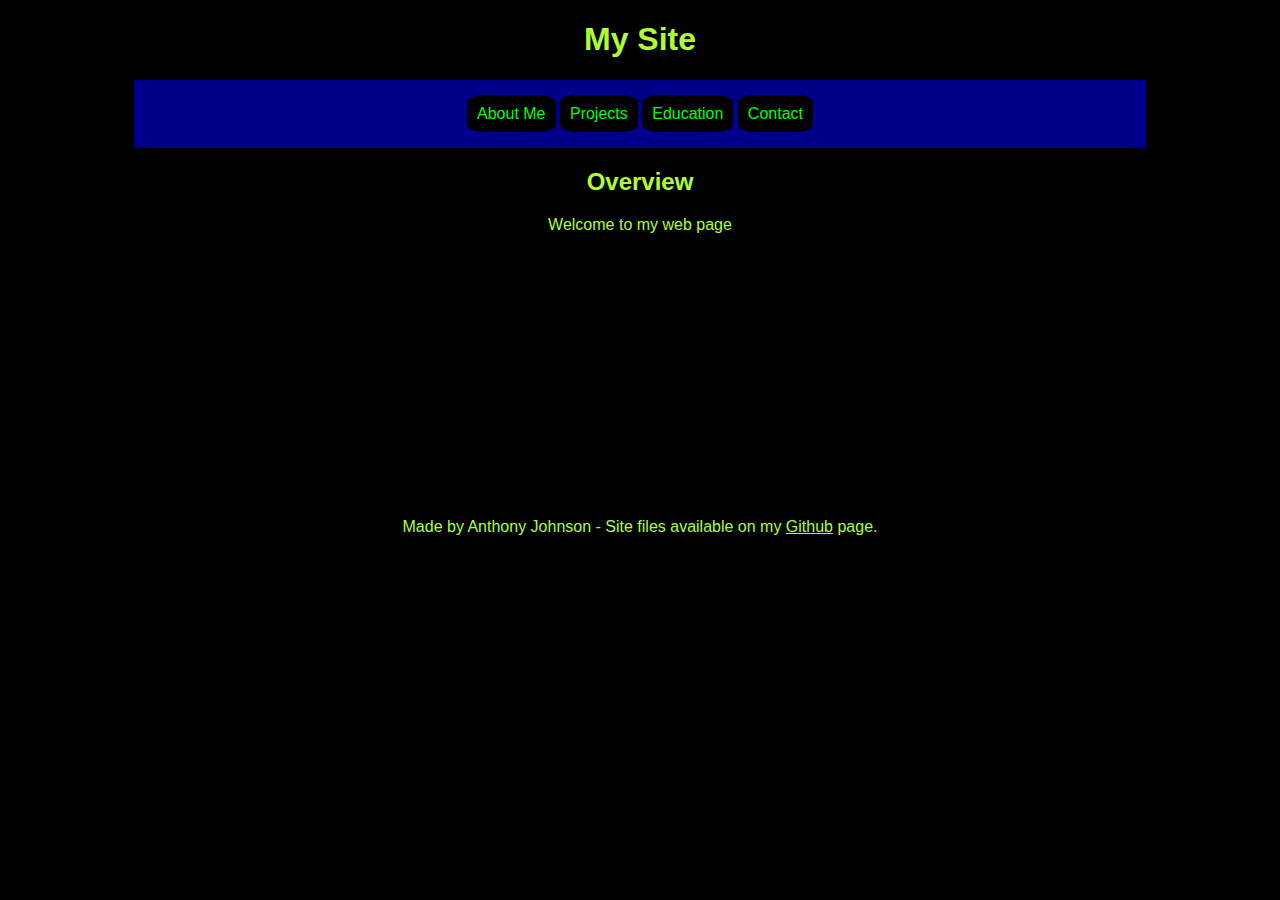
<file: index.html>
<!DOCTYPE html>
<html lang="en">
<head>
    <meta charset="UTF-8">
    <meta name="viewport" content="width=device-width, initial-scale=1.0">
    <title>ajohnson97</title>
</head>
<link rel="stylesheet" href="styles.css">
<body>
    <header>
        <h1>My Site</h1>
    </header>
    <nav>
        <a href="about.html" class="nav_links">About Me</a>
        <a href="projects.html" class="nav_links">Projects</a>
        <a href="education.html" class="nav_links">Education</a>
        <a href="contact.html" class="nav_links">Contact</a>
    </nav>
    <section>
        <h2>Overview</h2>
        <p>Welcome to my web page</p>
        <br>
        <br>
        <br>
        <br>
        <br>
        <br>
        <br>
        <br>
        <br>
        <br>
        <br>
        <br>
        <br>
        <br>
    </section>
    <footer>
        <p>
            Made by Anthony Johnson - Site files available on my <a href="https://github.com/ajohnson-97/website_portfolio" class="inline_links">Github</a> page.
        </p>
    </footer>
</body>
</html>
</file>
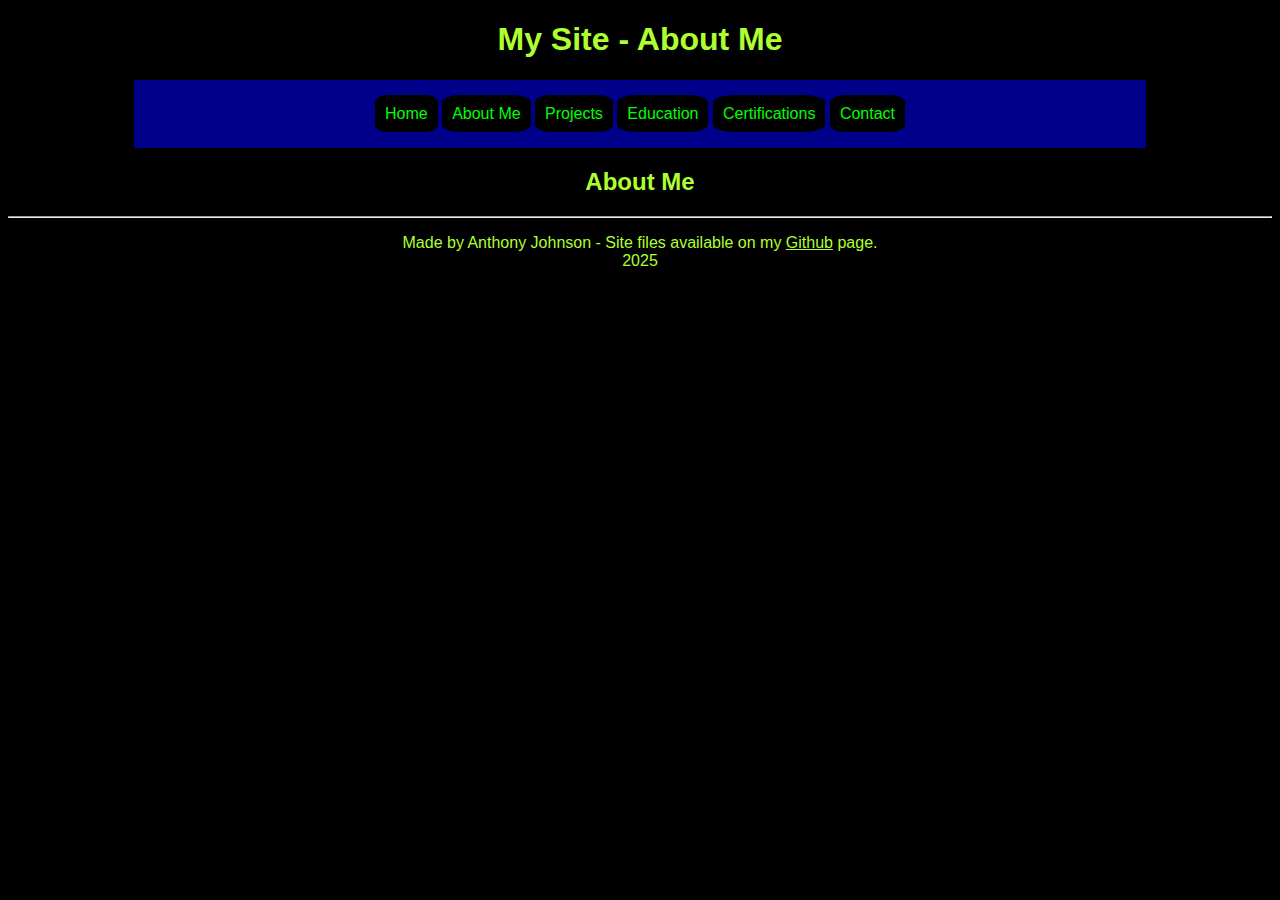
<file: about.html>
<!DOCTYPE html>
<html lang="en">
<head>
    <meta charset="UTF-8">
    <meta name="viewport" content="width=device-width, initial-scale=1.0">
    <title>ajohnson97</title>
</head>
<link rel="stylesheet" href="styles.css">
<body>
    <header>
        <h1>My Site - About Me</h1>
    </header>
    <nav>
        <a href="index.html" class="nav_links">Home</a>
        <a href="about.html" class="nav_links">About Me</a>
        <a href="projects.html" class="nav_links">Projects</a>
        <a href="education.html" class="nav_links">Education</a>
        <a href="certifications.html" class="nav_links">Certifications</a>
        <a href="contact.html" class="nav_links">Contact</a>
    </nav>
    <section>
        <h2>About Me</h2>
        <p>
            
        </p>
    </section>
    <hr>
    <footer>
        <p>
            Made by Anthony Johnson - Site files available on my <a href="https://github.com/ajohnson-97/website_portfolio" class="inline_links" target="_blank">Github</a> page.
            <br>
            <span id="fine_print">2025</span>
        </p>
    </footer>
</body>
</html>
</file>
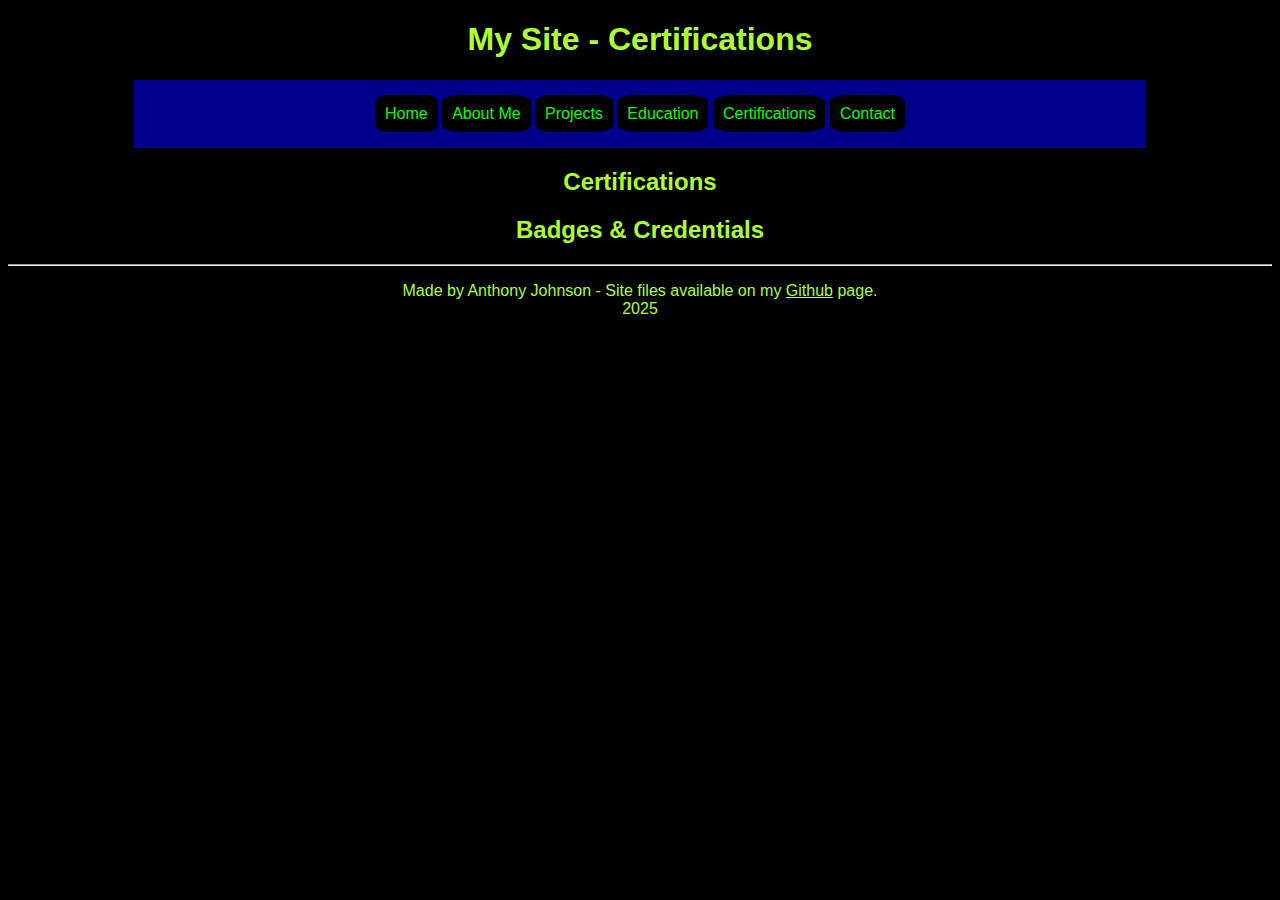
<file: certifications.html>
<!DOCTYPE html>
<html lang="en">
<head>
    <meta charset="UTF-8">
    <meta name="viewport" content="width=device-width, initial-scale=1.0">
    <title>ajohnson97</title>
</head>
<link rel="stylesheet" href="styles.css">
<body>
    <header>
        <h1>My Site - Certifications</h1>
    </header>
    <nav>
        <a href="index.html" class="nav_links">Home</a>
        <a href="about.html" class="nav_links">About Me</a>
        <a href="projects.html" class="nav_links">Projects</a>
        <a href="education.html" class="nav_links">Education</a>
        <a href="certifications.html" class="nav_links">Certifications</a>
        <a href="contact.html" class="nav_links">Contact</a>
    </nav>
    <section>
        <h2>Certifications</h2>
        <p>
            
        </p>
    </section>
    <section>
        <h2>Badges & Credentials</h2>
        <p>
            
        </p>
    </section>
    <hr>
    <footer>
        <p>
            Made by Anthony Johnson - Site files available on my <a href="https://github.com/ajohnson-97/website_portfolio" class="inline_links" target="_blank">Github</a> page.
            <br>
            <span id="fine_print">2025</span>
        </p>
    </footer>
</body>
</html>
</file>
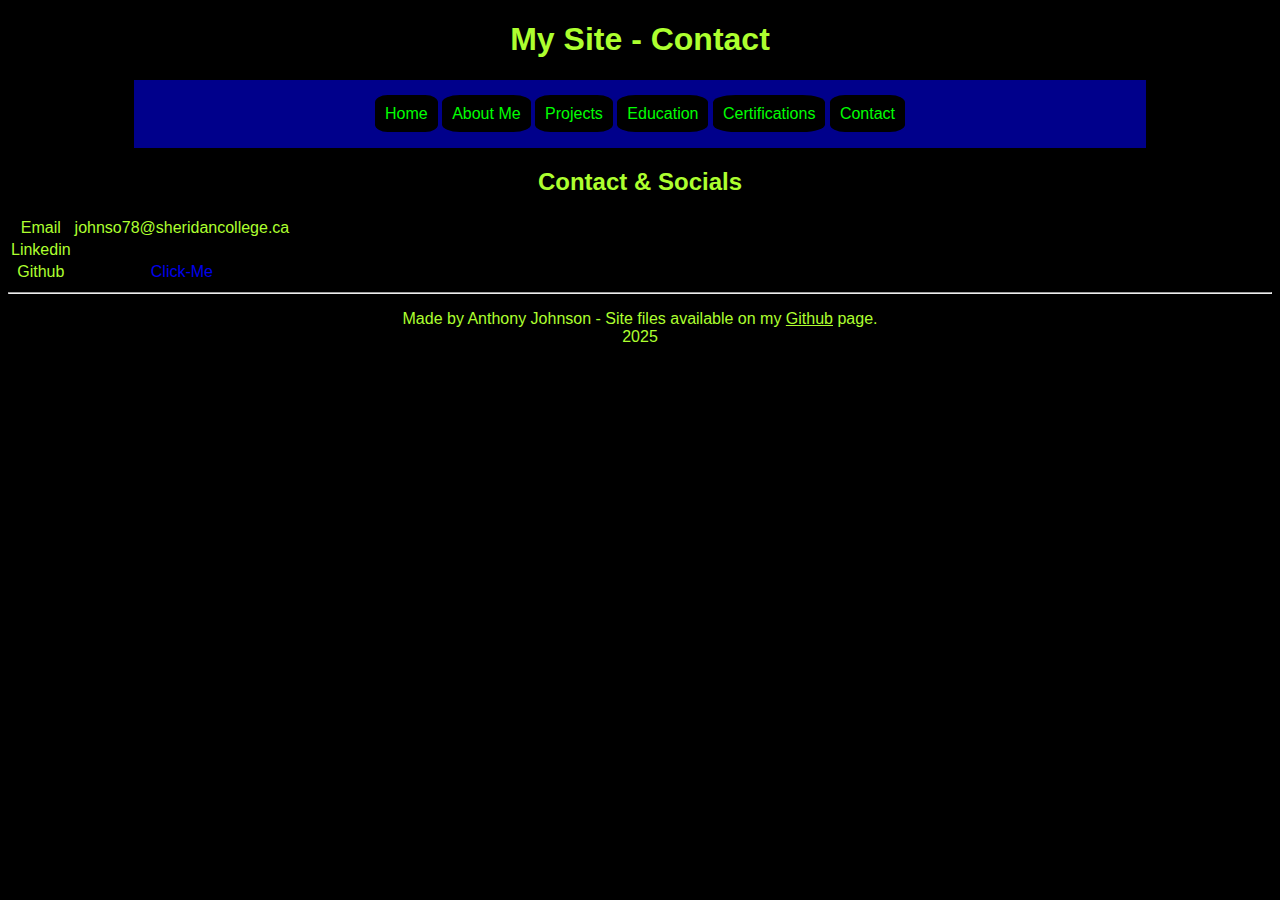
<file: contact.html>
<!DOCTYPE html>
<html lang="en">
<head>
    <meta charset="UTF-8">
    <meta name="viewport" content="width=device-width, initial-scale=1.0">
    <title>ajohnson97</title>
</head>
<link rel="stylesheet" href="styles.css">
<body>
    <header>
        <h1>My Site - Contact</h1>
    </header>
    <nav>
        <a href="index.html" class="nav_links">Home</a>
        <a href="about.html" class="nav_links">About Me</a>
        <a href="projects.html" class="nav_links">Projects</a>
        <a href="education.html" class="nav_links">Education</a>
        <a href="certifications.html" class="nav_links">Certifications</a>
        <a href="contact.html" class="nav_links">Contact</a>
    </nav>
    <section>
        <h2>Contact & Socials</h2>
        <table>
            <tr>
                <td>Email</td>
                <td>johnso78@sheridancollege.ca</td>
            </tr>
            <tr>
                <td>Linkedin</td>
                <td></td>
            </tr>
            <tr>
                <td>Github</td>
                <td>
                    <a href="https://github.com/ajohnson-97">Click-Me</a>
                </td>
            </tr>
        </table>
    </section>
    <hr>
    <footer>
        <p>
            Made by Anthony Johnson - Site files available on my <a href="https://github.com/ajohnson-97/website_portfolio" class="inline_links" target="_blank">Github</a> page.
            <br>
            <span id="fine_print">2025</span>
        </p>
    </footer>
</body>
</html>
</file>
<file: styles.css>
body {
    background-color: black;
    color: greenyellow;
    font-family: 'Franklin Gothic Medium', Arial, sans-serif;
    text-align: center;
}

nav {
    background-color: darkblue;
    padding: 25px;
    margin-right: 10%;
    margin-left: 10%;
}

a {
    text-decoration: none;
    background-color: black;
}

a:hover {color: white;}

.nav_links {
    padding: 10px;
    border-radius: 20%;
    color: lime;
}

.inline_links {
    text-decoration: underline;
    color: greenyellow;
}
</file>
